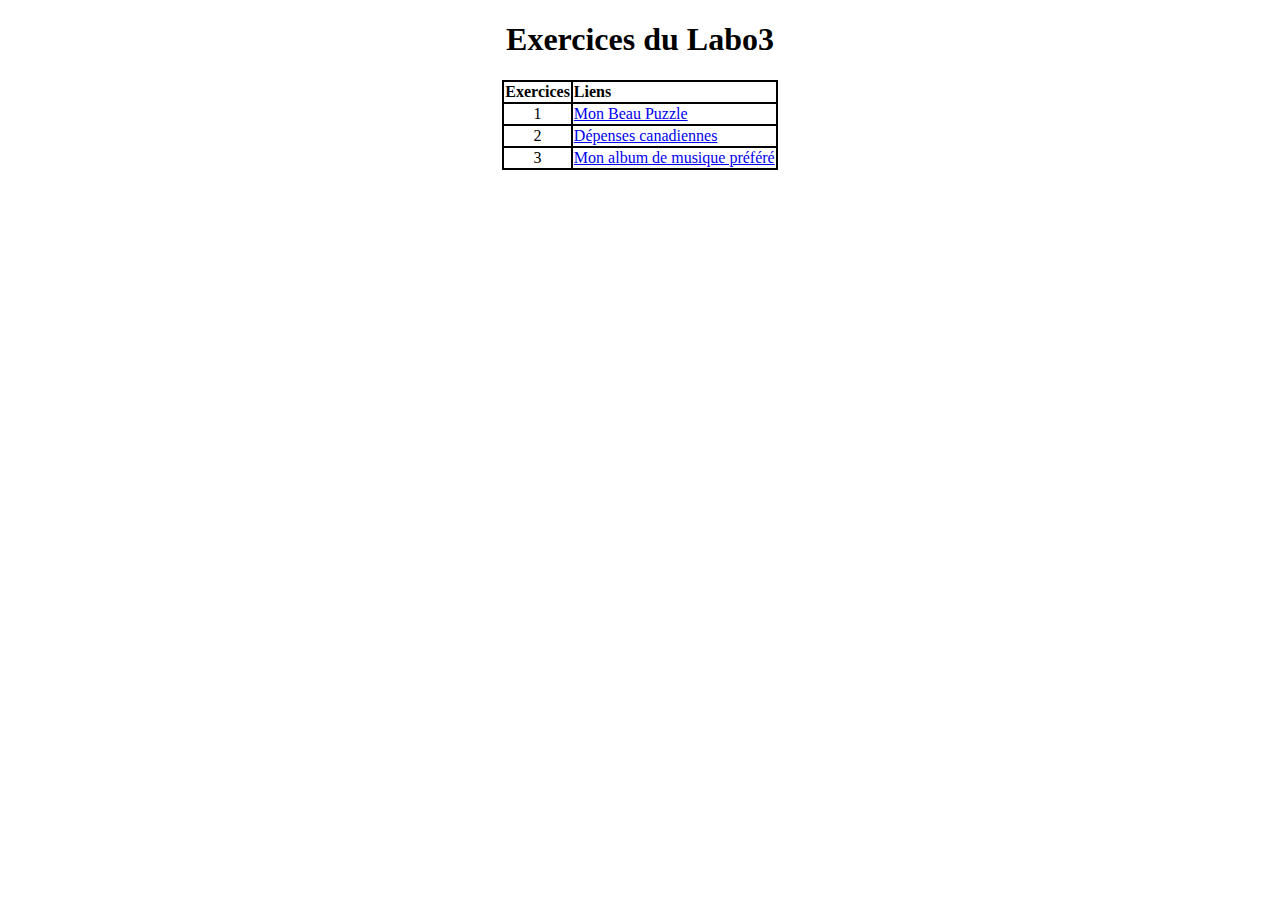
<file: index.html>
<!DOCTYPE html>
<html lang="en">
<head>
    <meta charset="UTF-8">
    <title>index.html</title>
    <link rel="stylesheet" href="index.css">
</head>
<body>
    <h1>
        Exercices du Labo3
    </h1>
    
    <table>
        <tr>
            <th>Exercices</th>
            <th style="text-align: start">Liens</th>
        </tr>

        <tr>
            <td style="text-align: center">1</td>
            <td>    
                <a
                    href="https://germenappe.github.io/Labo-3/exercice1.html">Mon Beau Puzzle
                </a>
            </td>
        </tr>

        <tr>
            <td style="text-align: center">2</td>
            <td>
                <a
                    href="https://germenappe.github.io/Labo-3/exercice2.html">Dépenses canadiennes
                </a>
            </td>
        </tr>

        <tr>
            <td style="text-align: center">3</td>
            <td>
                <a 
                    href="https://germenappe.github.io/Labo-3/exercice3.html">Mon album de musique préféré
                </a>
            </td>
        </tr>
    </table>
    
</body>
</html>
</file>
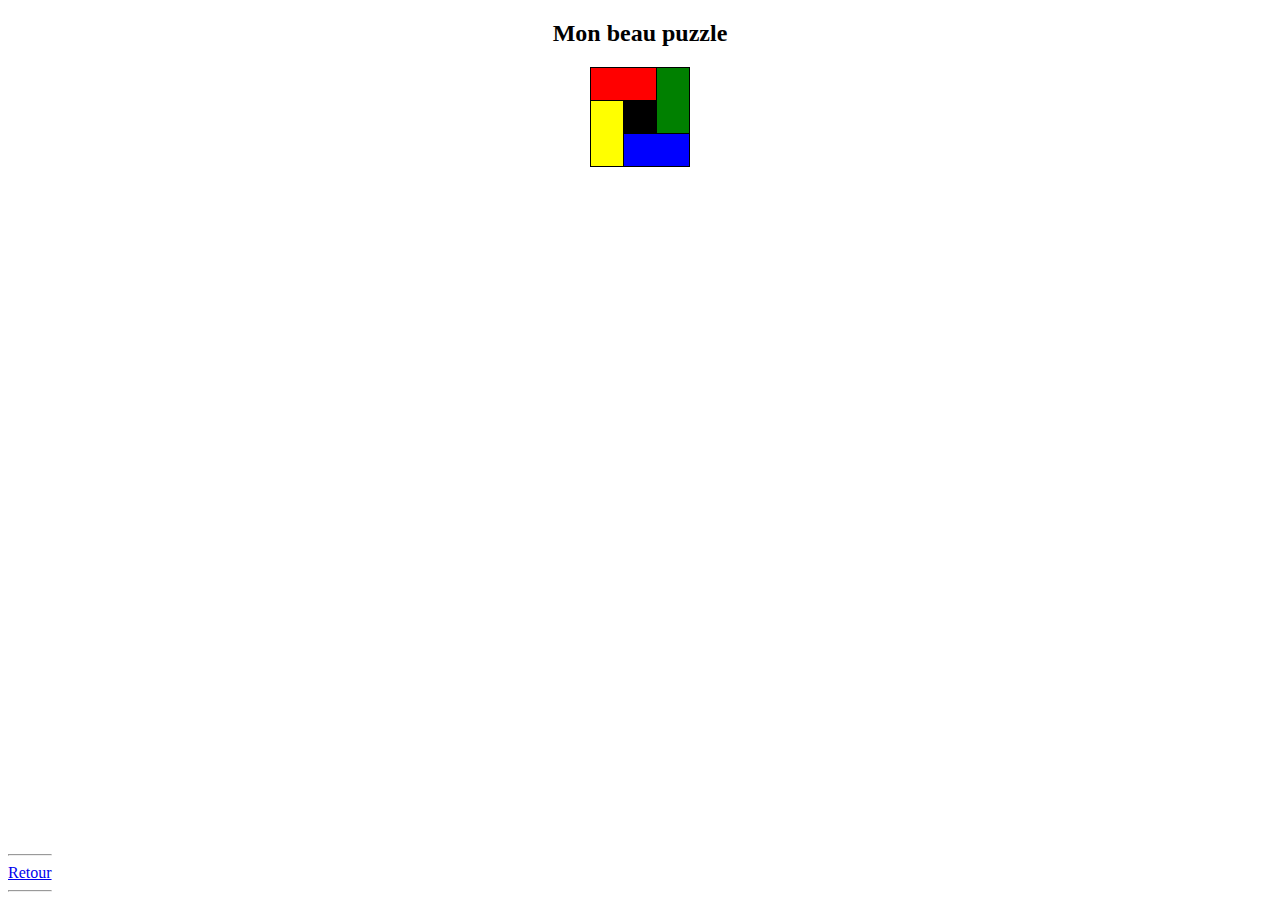
<file: exercice1.html>
<!DOCTYPE html>
<html lang="en">
<head>
    <meta charset="UTF-8">
    <title>Mon beau puzzle</title>
    <link rel="stylesheet" href="exercice1.css">
</head>

<body>

    <h2>
        Mon beau puzzle
    </h2>

    <table>
<!--1-2-3-->
        <tr>
            <td colspan="2" style="background-color: red;"></td>
            <td rowspan="2" style="background-color: green"></td>
        </tr>
<!--4-5-6-->
        <tr>
            <td rowspan="2" style="background-color: yellow;"></td>
            <td style="background-color: black;"></td>
        </tr>
<!--7-8-9-->
        <tr>
            <td colspan="2" style="background-color: blue;"></td>
        </tr>

    </table>
    <p>
        <div style="position: absolute; bottom: 0;"><hr>
            <a 
    
                href="https://germenappe.github.io/Labo-3/">Retour

            </a><hr>
        </div>

</body>
</html>
</file>
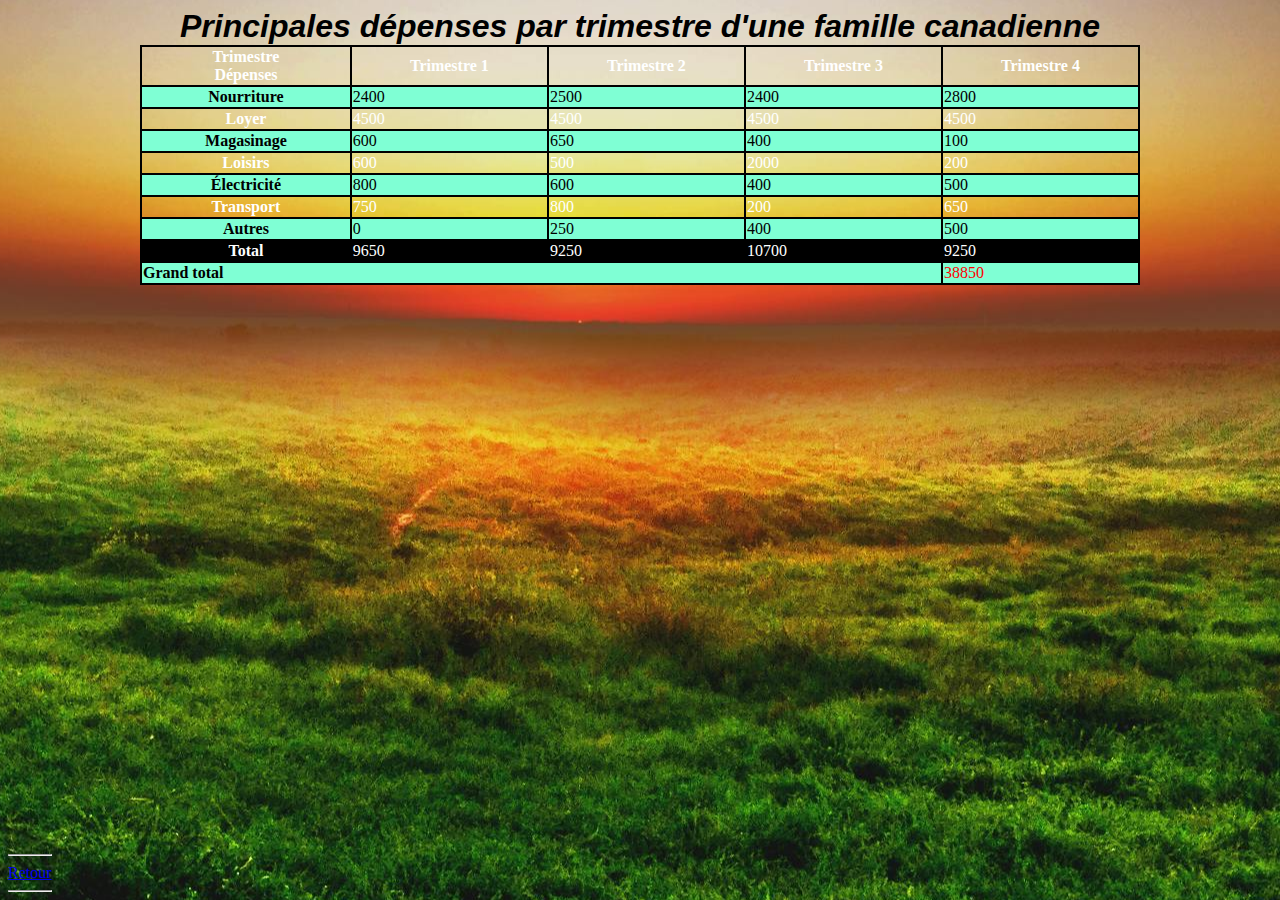
<file: exercice2.html>
<!DOCTYPE html>
<html lang="fr">
<head>
    <meta charset="UTF-8">
    <title>Dépenses canadiennes</title>
    <link rel="stylesheet" href="exercice2.css">
</head>

<body>
    <h1>
        <i>
            <strong>Principales dépenses par trimestre d'une famille canadienne</strong>
        </i>
    </h1>

    <table>
        <tr style="background-color: transparent;">
            <th style="text-align: center;">Trimestre<br>Dépenses</th>
            <th style="text-align: center;">Trimestre 1</th>
            <th style="text-align: center;">Trimestre 2</th>
            <th style="text-align: center;">Trimestre 3</th>
            <th style="text-align: center;">Trimestre 4</th>
        </tr>

        <tr>
            <th style="text-align: center;">Nourriture</th>
            <td>2400</td>
            <td>2500</td>
            <td>2400</td>
            <td>2800</td>
        </tr>
    
        <tr style="background-color: transparent;">
            <th style="text-align: center;">Loyer</th>
            <td>4500</td>
            <td>4500</td>
            <td>4500</td>
            <td>4500</td>
        </tr>

        <tr>
            <th style="text-align: center;">Magasinage</th>
            <td>600</td>
            <td>650</td>
            <td>400</td>
            <td>100</td>
        </tr>

        <tr style="background-color: transparent;">
            <th style="text-align: center;">Loisirs</th>
            <td>600</td>
            <td>500</td>
            <td>2000</td>
            <td>200</td>
        </tr>

        <tr>
            <th style="text-align: center;">Électricité</th>
            <td>800</td>
            <td>600</td>
            <td>400</td>
            <td>500</td>
        </tr>

        <tr style="background-color: transparent;">
            <th style="text-align: center;">Transport</th>
            <td>750</td>
            <td>800</td>
            <td>200</td>
            <td>650</td>
        </tr>

        <tr>
            <th style="text-align: center;">Autres</th>
            <td>0</td>
            <td>250</td>
            <td>400</td>
            <td>500</td>
        </tr>

        <tr style="background-color: black;">
            <th style="text-align: center;">Total</th>
            <td>9650</td>
            <td>9250</td>
            <td>10700</td>
            <td>9250</td>
        </tr>

        <tr>
            <th style="text-align: left;" colspan="4">Grand total</th>
            <td style="color: red;">38850</td>
        </tr>
    </table>
    
    <p>
        <div style="position: absolute; bottom: 0;"><hr>
            <a 
    
                href="https://germenappe.github.io/Labo-3/">Retour

            </a><hr>
        </div>

</body>
</html>
</file>
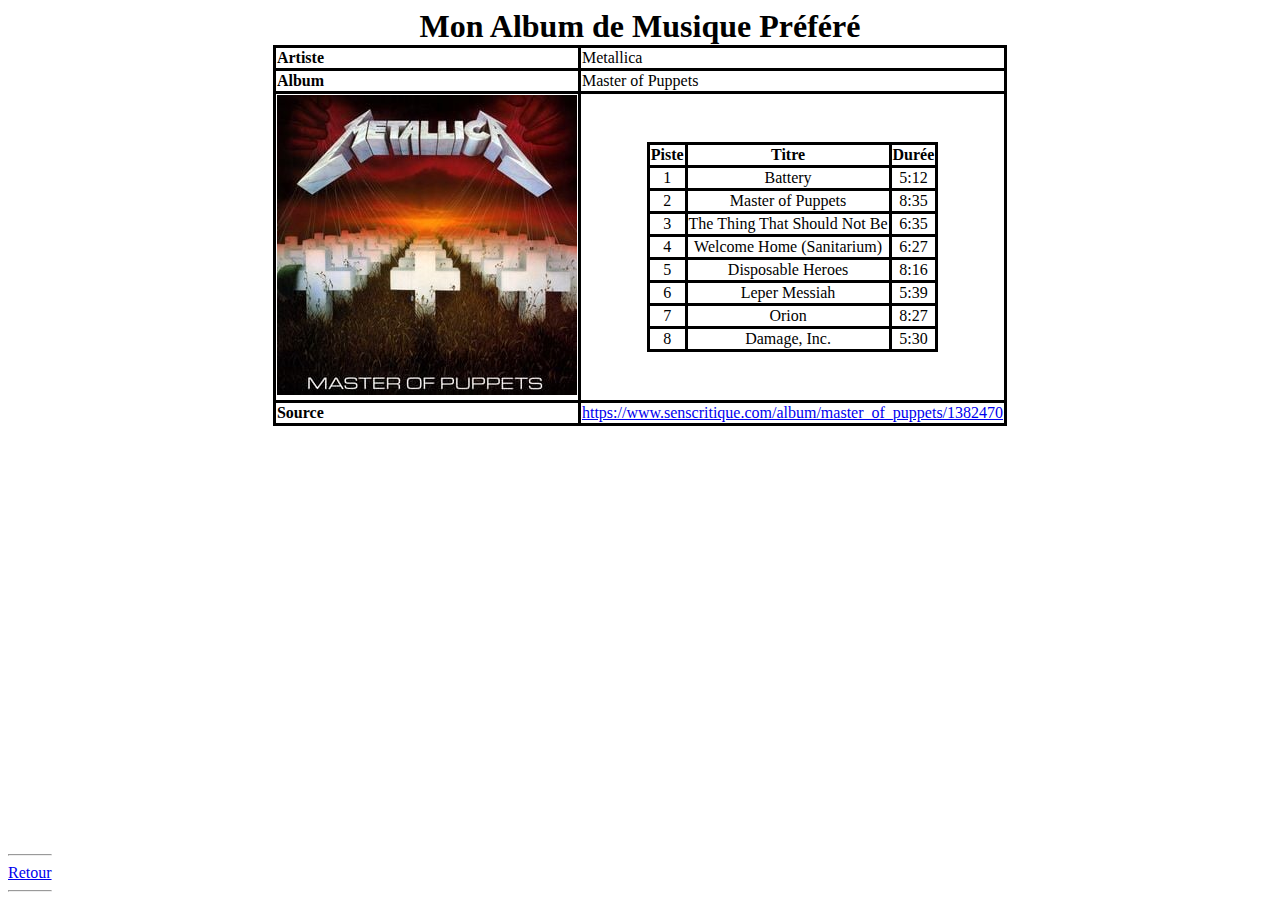
<file: exercice3.html>
<!DOCTYPE html>
<html lang="fr">
<head>
    <meta charset="UTF-8">
    <title>Mon album de musique préféré</title>
    <link rel="stylesheet" href="exercice3.css">
</head>
<body>
    <h1>
        Mon Album de Musique Préféré
    </h1>

    <table style="text-align: left;">
        <tr>
            <th>Artiste</th>
            <td>Metallica</td>
        </tr>

        <tr>
            <th>Album</th>
            <td>Master of Puppets</td>
        </tr>
        
        <tr>
            <th><img src="image/master_of_puppets.jpg" alt="Image de l'Album Master Of Puppets"></th>
<!--Début du tableau pour les pistes-->
            
            <td>
                <table style="text-align: center;">
                    <tr>
                        <th>Piste</th>
                        <th>Titre</th>
                        <th>Durée</th>
                    </tr>

                    <tr>
                        <td>1</td>
                        <td>Battery</td>
                        <td>5:12</td>
                    </tr>

                    <tr>
                        <td>2</td>
                        <td>Master of Puppets</td>
                        <td>8:35</td>
                    </tr>

                    <tr>
                        <td>3</td>
                        <td>The Thing That Should Not Be</td>
                        <td>6:35</td>
                    </tr>

                    <tr>
                        <td>4</td>
                        <td>Welcome Home (Sanitarium)</td>
                        <td>6:27</td>
                    </tr>

                    <tr>
                        <td>5</td>
                        <td>Disposable Heroes</td>
                        <td>8:16</td>
                    </tr>

                    <tr>
                        <td>6</td>
                        <td>Leper Messiah</td>
                        <td>5:39</td>
                    </tr>

                    <tr>
                        <td>7</td>
                        <td>Orion</td>
                        <td>8:27</td>
                    </tr>
                    <tr>
                        <td>8</td>
                        <td>Damage, Inc.</td>
                        <td>5:30</td>
                    </tr>            
                </table>
            </td>
<!--Fin du tableau des pistes-->
        </tr>

        <tr>
            <th>Source</th>
            <td>
                <a href="https://www.senscritique.com/album/master_of_puppets/1382470">https://www.senscritique.com/album/master_of_puppets/1382470</a>
            </td>
        </tr>
    </table>

    <p>

        <div style="position: absolute; bottom: 0;"><hr>
            <a 
    
                href="https://germenappe.github.io/Labo-3/">Retour

            </a><hr>
        </div>

</body>
</html>
</file>
<file: index.css>
table, td, th{
    border: 2px solid black;
    border-collapse: collapse;
    margin: auto;
}
h1{
    text-align: center;
}
</file>
<file: exercice1.css>
table, td{
    border: 1px solid black;
    border-collapse: collapse;
    padding: 16px;
    margin: auto;
}

h2{
    text-align: center;
}

p{
    text-align: left;
}
</file>
<file: exercice2.css>
table, td, th{
    margin: auto;
    border: 2px solid black;
    border-collapse: collapse;
    width: 1000px;
}

td{
    text-align: left;
}

tr:nth-child(n){
    color: white;
}

tr:nth-child(2n){
    background-color: aquamarine;
    color: black;
}

h1{
    margin: auto;
    color: black;
    font-family: Arial, Helvetica, sans-serif;
    text-align: center;
}

body{
    background-image: url(image/champ-libre-champ-ouvert-ciel-clairiere-897233.jpg);
    background-position: center;
    background-repeat: no-repeat;
    min-height: 93vh;
}
</file>
<file: exercice3.css>
h1{
    margin: auto;
    text-align: center;
}



table, th, td{ 
    border: 3px solid black;
    border-collapse: collapse;
    margin: auto;
}
</file>
